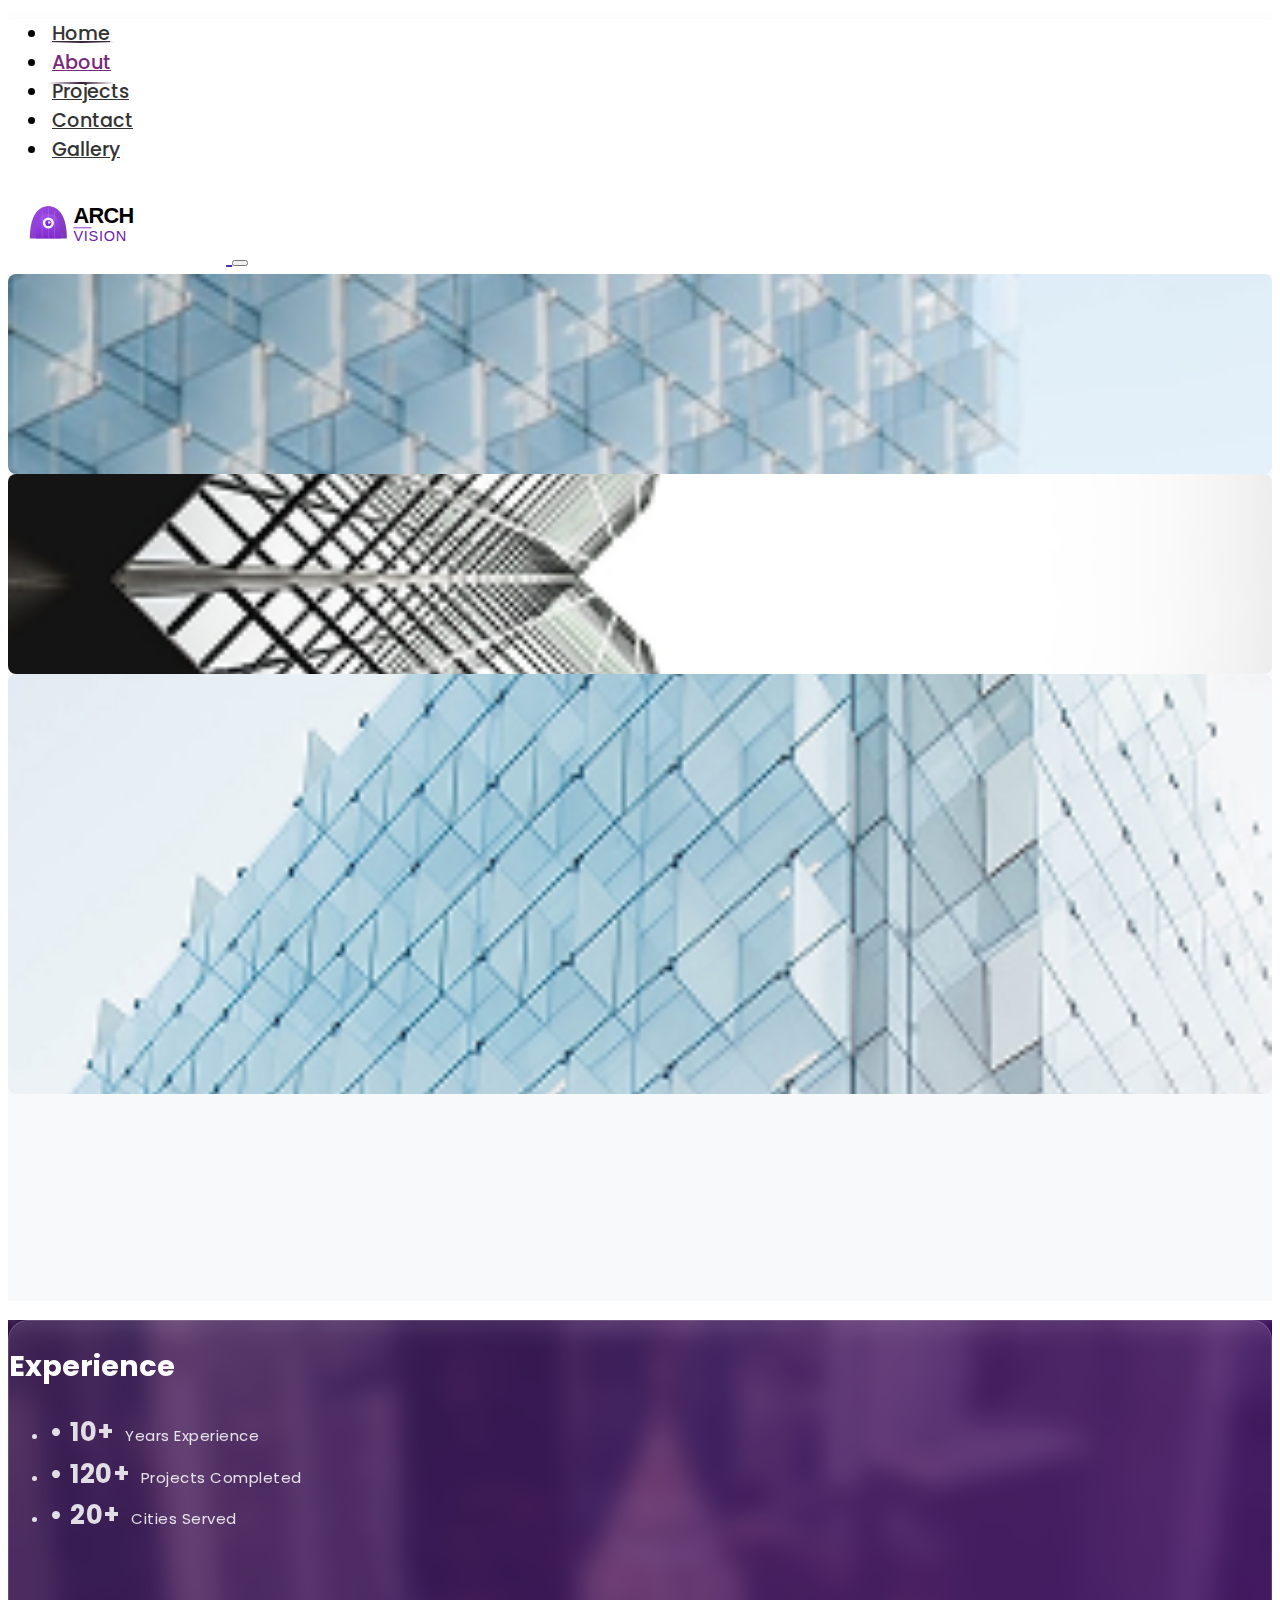
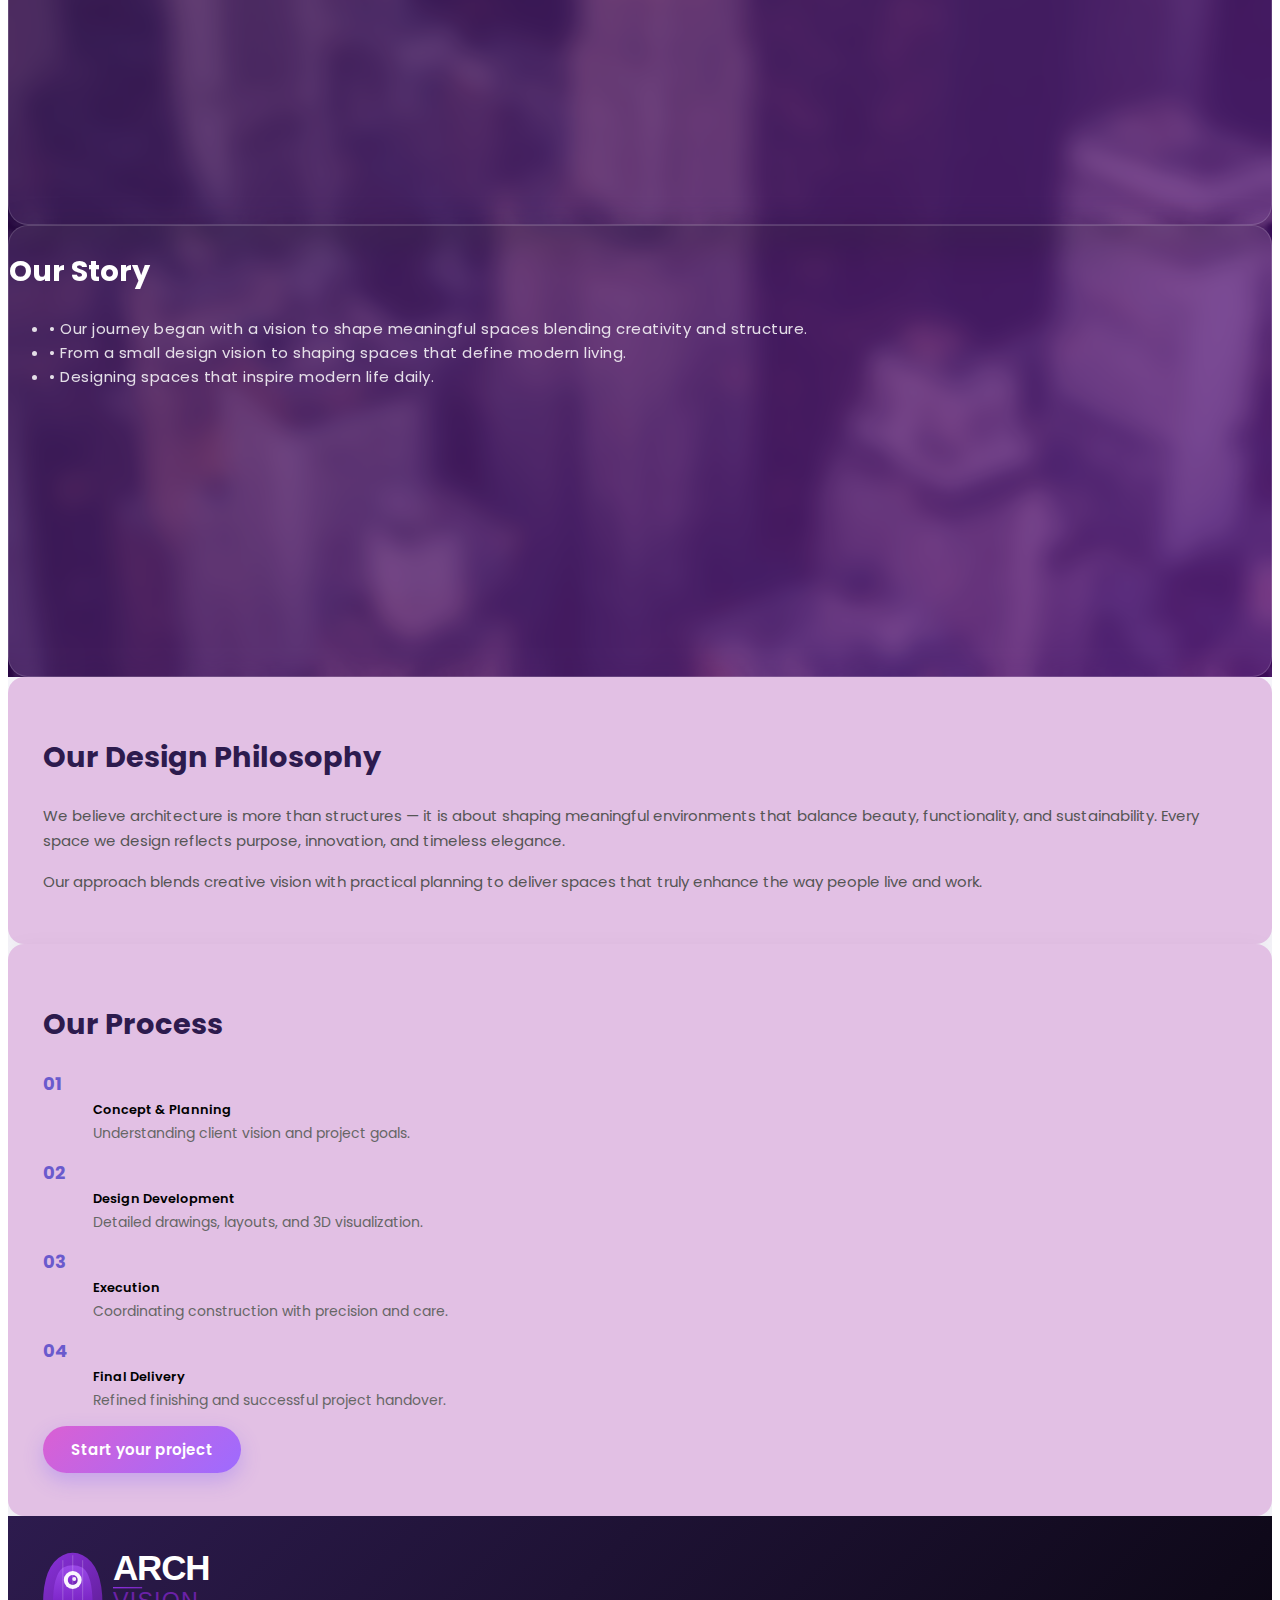
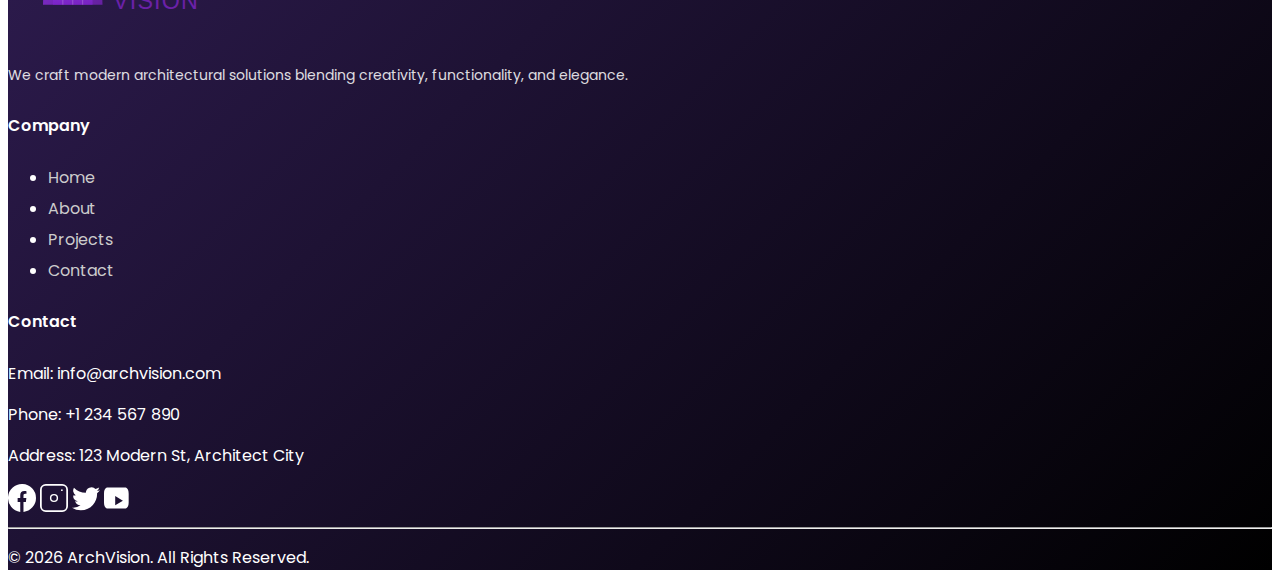
<file: about.html>
<!doctype html>
<html lang="en">
  <head>
    <meta charset="utf-8">
    <meta name="viewport" content="width=device-width, initial-scale=1">
    <title>About</title>
    <link rel="stylesheet" href="style.css">
    <link href="https://fonts.googleapis.com/css2?family=Poppins:wght@400;500;600;700&display=swap" rel="stylesheet">
    <link href="https://cdn.jsdelivr.net/npm/bootstrap@5.3.8/dist/css/bootstrap.min.css" rel="stylesheet" integrity="sha384-sRIl4kxILFvY47J16cr9ZwB07vP4J8+LH7qKQnuqkuIAvNWLzeN8tE5YBujZqJLB" crossorigin="anonymous">
  </head>
  <body>
  <header>
  <nav class="navbar navbar-expand-lg custom-navbar py-3 font-ui">
  <div class="container">

    <!-- NAV LINKS (LEFT TO CENTER) -->
    <div class="collapse navbar-collapse justify-content-start" id="mainNav">
      <ul class="navbar-nav nav-center gap-lg-4 fw-semibold">
        <li class="nav-item">
          <a class="nav-link " href="index.html">Home</a>
        </li>
        <li class="nav-item">
          <a class="nav-link active" href="about.html">About</a>
        </li>
        <li class="nav-item">
          <a class="nav-link" href="project.html">Projects</a>
        </li>
        <li class="nav-item">
          <a class="nav-link" href="contact.html">Contact</a>
        </li>
        <li class="nav-item">
          <a class="nav-link" href="gallery.html">Gallery</a>
        </li>
      </ul>
    </div>

    <!-- LOGO RIGHT SIDE -->
<a class="navbar-brand ms-auto nav-logo order-2" href="#">
  <img src="arch_vision_logo_black.svg" alt="ArchVision Logo" class="img-logo">
</a>


    <!-- TOGGLER FOR MOBILE -->
    <button class="navbar-toggler ms-2" type="button" data-bs-toggle="collapse" data-bs-target="#mainNav">
      <span class="navbar-toggler-icon"></span>
    </button>

  </div>
</nav>

 </header>
<main>
    <section class="container-fluid py-5 ">
  <div class="row align-items-center justify-content-between flex-column-reverse flex-lg-row">

    <!-- LEFT IMAGES (60%) -->
    <div class="col-lg-7 mb-4 mb-lg-0  order-2 slide-left-box ">
      <div class="row g-3 image-grid">

        <!-- LEFT STACK (2 images) -->
        <div class="col-6 d-flex flex-column gap-3">
          <div class="img-box small">
            <img src="Rectangle 8.png" alt="">
          </div>
          <div class="img-box small">
            <img src="Rectangle 10.png" alt="">
          </div>
        </div>

        <!-- RIGHT SINGLE IMAGE -->
        <div class="col-6">
          <div class="img-box large h-100">
            <img src="Rectangle 9.png" alt="">
          </div>
        </div>

      </div>
    </div>

    <!-- RIGHT TEXT (40%) -->
    <div class="col-lg-5 order-1 order-lg-2 slide-right-box font-ui">
      <div class="text-box ps-lg-4">
        <h2 class="fw-bold mb-3 text-brown">About Us</h2>
        <p class="text-muted">
         We are an architectural studio dedicated to creating timeless and functional designs.
Our work blends creativity, structure, and innovation to shape meaningful spaces.
Every project is approached with a deep understanding of form, purpose, and context.
We believe great architecture enhances both lifestyle and environment.
From concept to completion, precision and quality guide every detail.
Our designs are built to inspire, endure, and leave a lasting impact.
        </p>
      </div>
    </div>

  </div>
</section>

 <section class="experience-story-section position-relative py-5">
  <div class="overlay"></div>

  <div class="container position-relative font-ui">
    <div class="row align-items-center g-5">

      <!-- EXPERIENCE -->
      <div class="col-lg-6 col-12">
        <div class="glass-card p-4 p-md-5 h-100">
          <h2 class="mb-4">Experience</h2>

          <ul class="experience-list list-unstyled d-flex flex-column gap-3 mb-4">
            <li><strong>• 10+</strong> Years Experience</li>
            <li><strong>• 120+</strong> Projects Completed</li>
            <li><strong>• 20+</strong> Cities Served</li>
          </ul>

          <div class="about-img bounce-box bounce-medium">
            <img src="download (9).jpg" alt="Experience" class="img-fluid rounded-4">
          </div>
        </div>
      </div>

      <!-- OUR STORY -->
      <div class="col-lg-6 col-12">
        <div class="glass-card p-4 p-md-5 h-100">
          <h2 class="mb-4">Our Story</h2>

          <ul class="experience-list list-unstyled d-flex flex-column gap-3 mb-4">
            <li>• Our journey began with a vision to shape meaningful spaces blending creativity and structure.</li>
            <li>• From a small design vision to shaping spaces that define modern living.</li>
            <li>• Designing spaces that inspire modern life daily.</li>
          </ul>

          <div class="about-img bounce-box bounce-fast">
            <img src="Precision Architectural Drawing Services.jpg" alt="Our Story" class="img-fluid rounded-4">
          </div>
        </div>
      </div>

    </div>
  </div>
</section>
<section class="arch-info-section py-5 font-ui">
  <div class="container">
    <div class="row g-5 align-items-center">

      <!-- LEFT : DESIGN PHILOSOPHY -->
      <div class="col-lg-6">
        <div class="arch-box h-100">
          <h2 class="section-title mb-3">Our Design Philosophy</h2>
          <p class="section-text">
            We believe architecture is more than structures — it is about shaping
            meaningful environments that balance beauty, functionality, and
            sustainability. Every space we design reflects purpose, innovation,
            and timeless elegance.
          </p>
          <p class="section-text mb-0">
            Our approach blends creative vision with practical planning to
            deliver spaces that truly enhance the way people live and work.
          </p>
        </div>
      </div>

      <!-- RIGHT : OUR PROCESS -->
      <div class="col-lg-6">
        <div class="arch-box h-100">
          <h2 class="section-title mb-4">Our Process</h2>

          <div class="process-step-small">
            <span>01</span>
            <div>
              <h6>Concept & Planning</h6>
              <p>Understanding client vision and project goals.</p>
            </div>
          </div>

          <div class="process-step-small">
            <span>02</span>
            <div>
              <h6>Design Development</h6>
              <p>Detailed drawings, layouts, and 3D visualization.</p>
            </div>
          </div>

          <div class="process-step-small">
            <span>03</span>
            <div>
              <h6>Execution</h6>
              <p>Coordinating construction with precision and care.</p>
            </div>
          </div>

          <div class="process-step-small mb-4">
            <span>04</span>
            <div>
              <h6>Final Delivery</h6>
              <p>Refined finishing and successful project handover.</p>
            </div>
          </div>
 <a href="contact.html" class="btn-readmore">Start your project</a>
        </div>
      </div>

    </div>
  </div>
</section>

</main>
<footer class="footer-section text-white pt-5">
  <div class="container">

    <div class="row gy-4 align-items-start">

      <!-- LOGO & DESCRIPTION -->
      <div class="col-lg-4 col-md-6 text-center text-md-start">
        <img src="arch_vision_logo.svg"  alt="Logo" class="footer-logo-img mb-3" style="width: 350px;">
        <p class="footer-desc">We craft modern architectural solutions blending creativity, functionality, and elegance.</p>
      </div>

      <!-- LINKS -->
      <div class="col-lg-4 col-md-6 text-center text-md-start">
        <h5 class="footer-heading mb-3">Company</h5>
        <ul class="list-unstyled">
          <li><a href="index.html" class="footer-link">Home</a></li>
          <li><a href="about.html" class="footer-link">About</a></li>
          <li><a href="project.html" class="footer-link">Projects</a></li>
          <li><a href="contact.html" class="footer-link">Contact</a></li>
        </ul>
      </div>

      <!-- CONTACT + SOCIAL ICONS -->
      <div class="col-lg-4 col-md-12 text-center text-md-end">
        <h5 class="footer-heading mb-3">Contact</h5>
        <p>Email: info@archvision.com</p>
        <p>Phone: +1 234 567 890</p>
        <p>Address: 123 Modern St, Architect City</p>

        <!-- SOCIAL ICONS -->
        <div class="d-flex justify-content-center justify-content-md-end gap-3 mt-3">
          <a href="#" class="social-icon">
            <svg xmlns="http://www.w3.org/2000/svg" width="28" height="28" fill="currentColor" class="bi bi-facebook" viewBox="0 0 16 16">
              <path d="M16 8a8 8 0 1 0-9 7.938V10.3h-1.5V8h1.5V6.275c0-1.487.883-2.3 2.233-2.3.647 0 1.323.116 1.323.116v1.455h-.747c-.736 0-.965.457-.965.924V8h1.64l-.262 2.3h-1.378v5.637A8 8 0 0 0 16 8z"/>
            </svg>
          </a>
          <a href="#" class="social-icon">
            <svg xmlns="http://www.w3.org/2000/svg" width="28" height="28" fill="currentColor" class="bi bi-instagram" viewBox="0 0 16 16">
              <path d="M8 5.657A2.343 2.343 0 1 0 10.343 8 2.343 2.343 0 0 0 8 5.657zm0 3.864A1.521 1.521 0 1 1 9.521 8 1.521 1.521 0 0 1 8 9.521z"/>
              <path d="M12.694 0H3.306A3.306 3.306 0 0 0 0 3.306v9.388A3.306 3.306 0 0 0 3.306 16h9.388A3.306 3.306 0 0 0 16 12.694V3.306A3.306 3.306 0 0 0 12.694 0zm2.306 12.694a2.306 2.306 0 0 1-2.306 2.306H3.306a2.306 2.306 0 0 1-2.306-2.306V3.306A2.306 2.306 0 0 1 3.306 1h9.388a2.306 2.306 0 0 1 2.306 2.306v9.388z"/>
              <circle cx="12.5" cy="3.5" r="0.5"/>
            </svg>
          </a>
          <a href="#" class="social-icon">
            <svg xmlns="http://www.w3.org/2000/svg" width="28" height="28" fill="currentColor" class="bi bi-twitter" viewBox="0 0 16 16">
              <path d="M5 15c6.038 0 9.341-5 9.341-9.341 0-.143 0-.284-.01-.425A6.68 6.68 0 0 0 16 3.542a6.575 6.575 0 0 1-1.889.518A3.301 3.301 0 0 0 15.555 2a6.574 6.574 0 0 1-2.084.797A3.286 3.286 0 0 0 7.88 5.03 9.325 9.325 0 0 1 1.11 2.1a3.286 3.286 0 0 0 1.018 4.381A3.323 3.323 0 0 1 .64 6.575v.041a3.286 3.286 0 0 0 2.632 3.218 3.203 3.203 0 0 1-.865.115c-.212 0-.418-.02-.618-.058a3.287 3.287 0 0 0 3.067 2.279A6.588 6.588 0 0 1 .78 13.58a6.32 6.32 0 0 1-.78-.045A9.344 9.344 0 0 0 5 15z"/>
            </svg>
          </a>
          <a href="#" class="social-icon">
            <svg xmlns="http://www.w3.org/2000/svg" width="28" height="28" fill="currentColor" class="bi bi-youtube" viewBox="0 0 16 16">
              <path d="M8.051 1.999h-.002C3.477 2 2.003 2.004 2.003 2.004S0 2.035 0 5.507v5.003c0 3.473 2.003 3.503 2.003 3.503s1.474.004 5.046.004h.002c3.572 0 5.047-.004 5.047-.004s2.002-.03 2.002-3.503V5.507c0-3.472-2.002-3.503-2.002-3.503s-1.475-.004-5.047-.004zM6.4 6.8l4.4 2.7-4.4 2.7V6.8z"/>
            </svg>
          </a>
        </div>
      </div>

    </div>

    <hr class="my-4 border-light">

    <div class="text-center pb-3">
      <p class="mb-0">&copy; 2026 ArchVision. All Rights Reserved.</p>
    </div>

  </div>
</footer>

<script src="script.js"></script>
    <script src="https://cdn.jsdelivr.net/npm/bootstrap@5.3.8/dist/js/bootstrap.bundle.min.js" integrity="sha384-FKyoEForCGlyvwx9Hj09JcYn3nv7wiPVlz7YYwJrWVcXK/BmnVDxM+D2scQbITxI" crossorigin="anonymous"></script>
  </body>
</html>
</file>
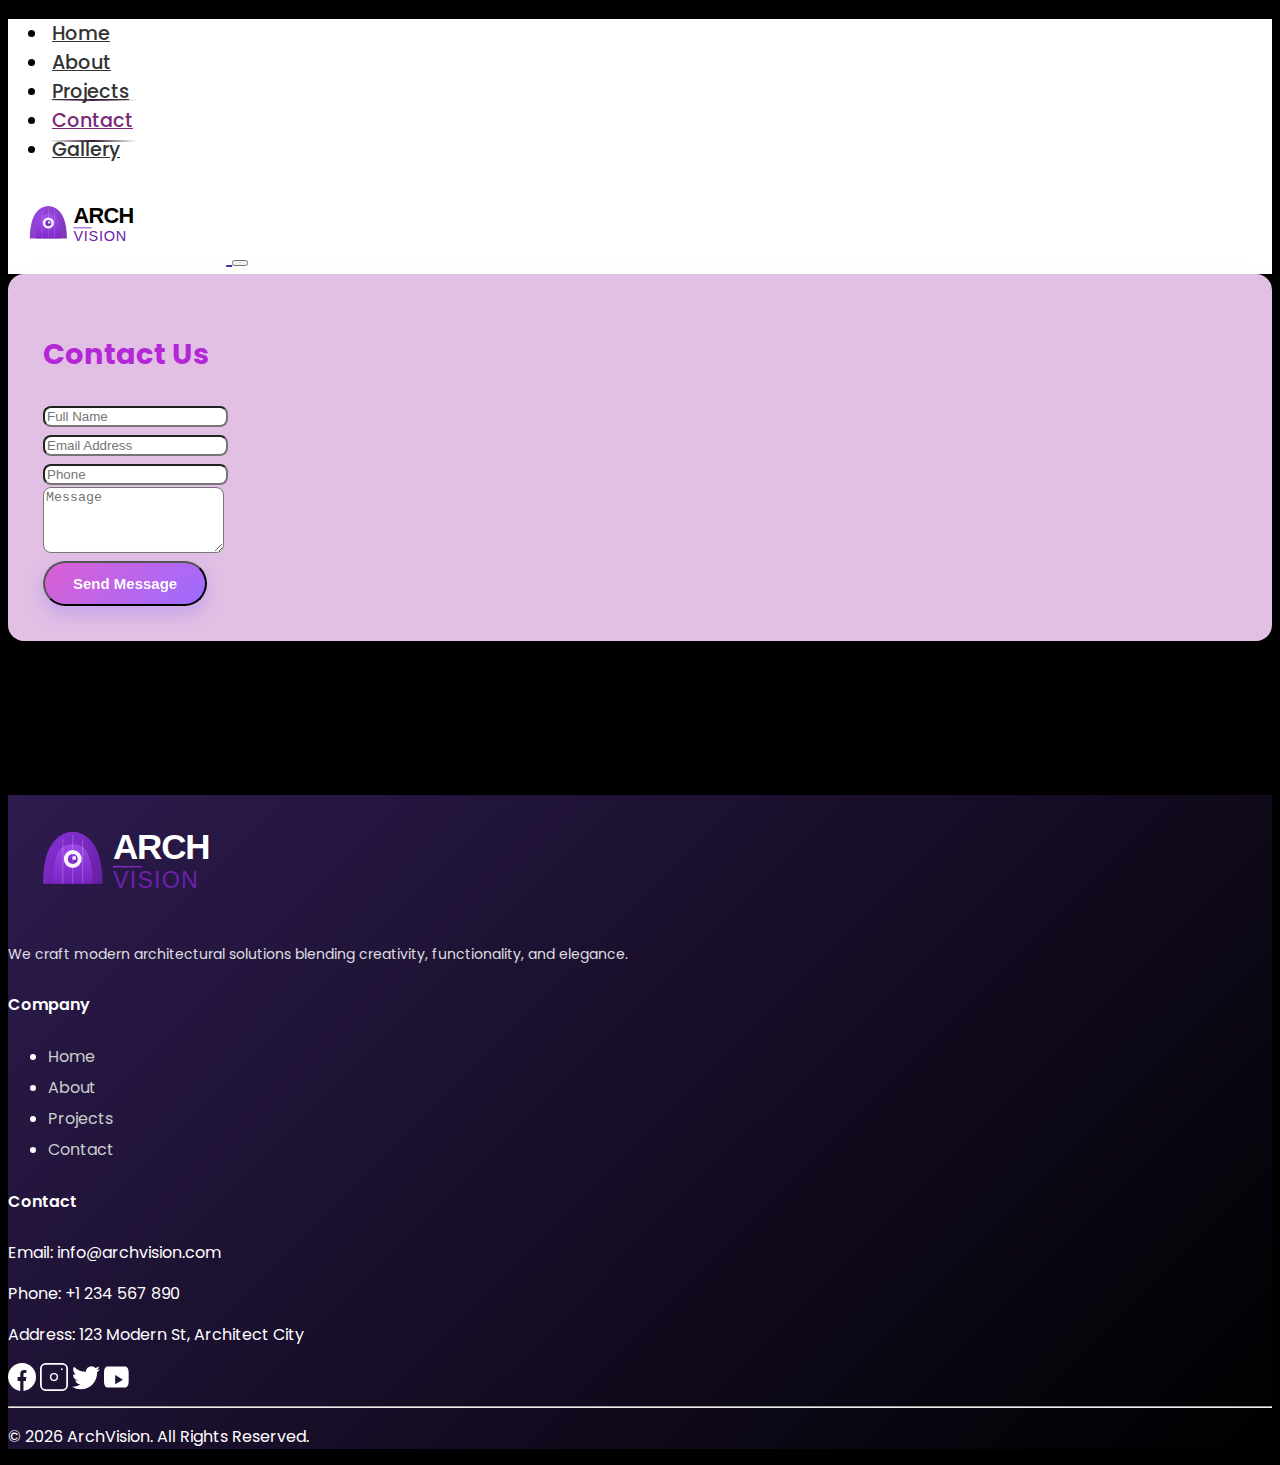
<file: contact.html>
<!doctype html>
<html lang="en">
  <head>
    <meta charset="utf-8">
    <meta name="viewport" content="width=device-width, initial-scale=1">
    <title>Contact</title>
    <link rel="stylesheet" href="style.css">
      <link href="https://fonts.googleapis.com/css2?family=Poppins:wght@400;500;600;700&display=swap" rel="stylesheet">
    <link href="https://cdn.jsdelivr.net/npm/bootstrap@5.3.8/dist/css/bootstrap.min.css" rel="stylesheet" integrity="sha384-sRIl4kxILFvY47J16cr9ZwB07vP4J8+LH7qKQnuqkuIAvNWLzeN8tE5YBujZqJLB" crossorigin="anonymous">
  <style>
    body{
      background-color: black;
    }
    .black{
      background-color: black;
    }
  </style>
  </head>
  <body>
   <header>
  <nav class="navbar navbar-expand-lg custom-navbar py-3 font-ui">
  <div class="container">

    <!-- NAV LINKS (LEFT TO CENTER) -->
    <div class="collapse navbar-collapse justify-content-start" id="mainNav">
      <ul class="navbar-nav nav-center gap-lg-4 fw-semibold">
        <li class="nav-item">
          <a class="nav-link " href="index.html">Home</a>
        </li>
        <li class="nav-item">
          <a class="nav-link" href="about.html">About</a>
        </li>
        <li class="nav-item">
          <a class="nav-link" href="project.html">Projects</a>
        </li>
        <li class="nav-item">
          <a class="nav-link active" href="contact.html">Contact</a>
        </li>
        <li class="nav-item">
          <a class="nav-link" href="gallery.html">Gallery</a>
        </li>
      </ul>
    </div>

    <!-- LOGO RIGHT SIDE -->
<a class="navbar-brand ms-auto nav-logo order-2" href="#">
  <img src="arch_vision_logo_black.svg" alt="ArchVision Logo" class="img-logo">
</a>


    <!-- TOGGLER FOR MOBILE -->
    <button class="navbar-toggler ms-2" type="button" data-bs-toggle="collapse" data-bs-target="#mainNav">
      <span class="navbar-toggler-icon"></span>
    </button>

  </div>
</nav>

 </header>
    <main>
 


 <section class="container black py-5 mt-5">
  <div class="row g-4 align-items-start">

    <!-- LEFT: Contact Form -->
    <div class="col-lg-6 col-12">
      <div class="p-4  rounded-4 shadow-sm arch-box float-form font-ui">
        <h2 class="mb-4 text-brown">Contact Us</h2>
        <form>
          <div class="mb-3">
            <input type="text" class="form-control" placeholder="Full Name" required>
          </div>
          <div class="mb-3">
            <input type="email" class="form-control" placeholder="Email Address" required>
          </div>
          <div class="mb-3">
            <input type="text" class="form-control" placeholder="Phone" required>
          </div>
          <div class="mb-3">
            <textarea class="form-control" rows="4" placeholder="Message" required></textarea>
          </div>
          <button type="submit" class="btn btn-readmore">Send Message</button>
        </form>
      </div>
    </div>

    <!-- RIGHT: Google Map -->
    <div class="col-lg-6 col-12">
      <div class="p-0 rounded-4 shadow-sm overflow-hidden ">
        <div class="ratio ratio-16x9">
          <iframe
            src="https://www.google.com/maps/embed?pb=!1m18!1m12!1m3!1d28869.46729813274!2d55.24375839534973!3d25.19721303866664!2m3!1f0!2f0!3f0!3m2!1i1024!2i768!4f13.1!3m3!1m2!1s0x3e5f434150d4b3db%3A0x7f73b84e64eae5de!2sDubai%2C%20United%20Arab%20Emirates!5e0!3m2!1sen!2s!4v1706106840630!5m2!1sen!2s"
            style="border:0;" allowfullscreen="" loading="lazy"
            referrerpolicy="no-referrer-when-downgrade"></iframe>
        </div>
      </div>
    </div>

  </div>
</section>

    </main>
<footer class="footer-section text-white pt-5">
  <div class="container">

    <div class="row gy-4 align-items-start">

      <!-- LOGO & DESCRIPTION -->
      <div class="col-lg-4 col-md-6 text-center text-md-start">
        <img src="arch_vision_logo.svg"  alt="Logo" class="footer-logo-img mb-3" style="width: 350px;">
        <p class="footer-desc">We craft modern architectural solutions blending creativity, functionality, and elegance.</p>
      </div>

      <!-- LINKS -->
      <div class="col-lg-4 col-md-6 text-center text-md-start">
        <h5 class="footer-heading mb-3">Company</h5>
        <ul class="list-unstyled">
          <li><a href="index.html" class="footer-link">Home</a></li>
          <li><a href="about.html" class="footer-link">About</a></li>
          <li><a href="project.html" class="footer-link">Projects</a></li>
          <li><a href="contact.html" class="footer-link">Contact</a></li>
        </ul>
      </div>

      <!-- CONTACT + SOCIAL ICONS -->
      <div class="col-lg-4 col-md-12 text-center text-md-end">
        <h5 class="footer-heading mb-3">Contact</h5>
        <p>Email: info@archvision.com</p>
        <p>Phone: +1 234 567 890</p>
        <p>Address: 123 Modern St, Architect City</p>

        <!-- SOCIAL ICONS -->
        <div class="d-flex justify-content-center justify-content-md-end gap-3 mt-3">
          <a href="#" class="social-icon">
            <svg xmlns="http://www.w3.org/2000/svg" width="28" height="28" fill="currentColor" class="bi bi-facebook" viewBox="0 0 16 16">
              <path d="M16 8a8 8 0 1 0-9 7.938V10.3h-1.5V8h1.5V6.275c0-1.487.883-2.3 2.233-2.3.647 0 1.323.116 1.323.116v1.455h-.747c-.736 0-.965.457-.965.924V8h1.64l-.262 2.3h-1.378v5.637A8 8 0 0 0 16 8z"/>
            </svg>
          </a>
          <a href="#" class="social-icon">
            <svg xmlns="http://www.w3.org/2000/svg" width="28" height="28" fill="currentColor" class="bi bi-instagram" viewBox="0 0 16 16">
              <path d="M8 5.657A2.343 2.343 0 1 0 10.343 8 2.343 2.343 0 0 0 8 5.657zm0 3.864A1.521 1.521 0 1 1 9.521 8 1.521 1.521 0 0 1 8 9.521z"/>
              <path d="M12.694 0H3.306A3.306 3.306 0 0 0 0 3.306v9.388A3.306 3.306 0 0 0 3.306 16h9.388A3.306 3.306 0 0 0 16 12.694V3.306A3.306 3.306 0 0 0 12.694 0zm2.306 12.694a2.306 2.306 0 0 1-2.306 2.306H3.306a2.306 2.306 0 0 1-2.306-2.306V3.306A2.306 2.306 0 0 1 3.306 1h9.388a2.306 2.306 0 0 1 2.306 2.306v9.388z"/>
              <circle cx="12.5" cy="3.5" r="0.5"/>
            </svg>
          </a>
          <a href="#" class="social-icon">
            <svg xmlns="http://www.w3.org/2000/svg" width="28" height="28" fill="currentColor" class="bi bi-twitter" viewBox="0 0 16 16">
              <path d="M5 15c6.038 0 9.341-5 9.341-9.341 0-.143 0-.284-.01-.425A6.68 6.68 0 0 0 16 3.542a6.575 6.575 0 0 1-1.889.518A3.301 3.301 0 0 0 15.555 2a6.574 6.574 0 0 1-2.084.797A3.286 3.286 0 0 0 7.88 5.03 9.325 9.325 0 0 1 1.11 2.1a3.286 3.286 0 0 0 1.018 4.381A3.323 3.323 0 0 1 .64 6.575v.041a3.286 3.286 0 0 0 2.632 3.218 3.203 3.203 0 0 1-.865.115c-.212 0-.418-.02-.618-.058a3.287 3.287 0 0 0 3.067 2.279A6.588 6.588 0 0 1 .78 13.58a6.32 6.32 0 0 1-.78-.045A9.344 9.344 0 0 0 5 15z"/>
            </svg>
          </a>
          <a href="#" class="social-icon">
            <svg xmlns="http://www.w3.org/2000/svg" width="28" height="28" fill="currentColor" class="bi bi-youtube" viewBox="0 0 16 16">
              <path d="M8.051 1.999h-.002C3.477 2 2.003 2.004 2.003 2.004S0 2.035 0 5.507v5.003c0 3.473 2.003 3.503 2.003 3.503s1.474.004 5.046.004h.002c3.572 0 5.047-.004 5.047-.004s2.002-.03 2.002-3.503V5.507c0-3.472-2.002-3.503-2.002-3.503s-1.475-.004-5.047-.004zM6.4 6.8l4.4 2.7-4.4 2.7V6.8z"/>
            </svg>
          </a>
        </div>
      </div>

    </div>

    <hr class="my-4 border-light">

    <div class="text-center pb-3">
      <p class="mb-0">&copy; 2026 ArchVision. All Rights Reserved.</p>
    </div>

  </div>
</footer>

<script src="script.js"></script>
    <script src="https://cdn.jsdelivr.net/npm/bootstrap@5.3.8/dist/js/bootstrap.bundle.min.js" integrity="sha384-FKyoEForCGlyvwx9Hj09JcYn3nv7wiPVlz7YYwJrWVcXK/BmnVDxM+D2scQbITxI" crossorigin="anonymous"></script>
  </body>
</html>
</file>
<file: style.css>
*{
  box-sizing: border-box;
}

html, body {
  max-width: 100%;
  overflow-x: clip; 
}
.row {
  margin-left: 0;
  margin-right: 0;
}
section, header, .hero-section {
  overflow-x: clip;
}
[class*="slide"],
[class*="animate"],
.carousel-track {
  will-change: transform;
  overflow-x: clip;
}
.position-absolute,
.position-relative {
  max-width: 100%;
  overflow-x: clip;
}
body {
  -webkit-font-smoothing: antialiased;
  text-rendering: optimizeLegibility;
}


.font-ui {
  font-family: 'Poppins', sans-serif;
font-size: larger;
}
.custom-navbar {
  background: white;
  box-shadow: 0 2px 15px rgba(0,0,0,0.05);
}

/* Logo */
.nav-logo {
  font-size: 1.6rem;
  font-weight: 700;
  letter-spacing: 1px;
  color: #4b2aad;
}/* ========================================
   NAV LINKS - BASE STYLES
======================================== */
.nav-link {
    position: relative;
    font-weight: 500;
    color: #333 !important;
    padding: 8px 4px;
    transition: all 0.3s ease;
}

/* ========================================
   HOVER STATE - GLOW EFFECT (Non-Active Only)
======================================== */
.nav-link:not(.active):hover {
    color: #7e578d !important;
    text-shadow: 
        0 0 10px rgba(126, 87, 141, 0.3),
        0 0 20px rgba(126, 87, 141, 0.2),
        0 0 30px rgba(126, 87, 141, 0.1);
}

/* Hover Underline with Glow (Non-Active Only) */
.nav-link:not(.active)::after {
    content: '';
    position: absolute;
    bottom: 0;
    left: 50%;
    width: 0;
    height: 2px;
    background: #7e578d;
    box-shadow: 
        0 0 8px rgba(126, 87, 141, 0.6),
        0 0 12px rgba(126, 87, 141, 0.4);
    transform: translateX(-50%);
    transition: width 0.3s ease;
}

.nav-link:not(.active):hover::after {
    width: 100%;
}

/* ========================================
   ACTIVE STATE - COMPLETELY SEPARATE STYLING
======================================== */
.nav-link.active {
    color: #7a297a !important;

}

/* Active - Top Underline Only */
.nav-link.active::before {
    content: "";
    position: absolute;
    top: 0;
    left: 0;
    width: 100%;
    height: 2px;
    background: linear-gradient(90deg, 
        transparent 0%, 
        #3d213d 50%, 
        transparent 100%);

}

/* Active - Bottom Underline Only */
.nav-link.active::after {
    content: "";
    position: absolute;
    bottom: 0;
    left: 0;
    width: 100%;
    height: 2px;
    background: linear-gradient(90deg, 
        transparent 0%, 
        #351933 50%, 
        transparent 100%);
 
}


/* Small Image */
.small-image {
  max-width: 90%;
  margin: 0 auto;
  display: block;
}

.mini-arch-section {
  background: transparent;
}

.mini-arch-box {
  background: linear-gradient(135deg, #6a0dad, #8e44ad);
  box-shadow: 0 20px 60px rgba(106, 13, 173, 0.35);
  backdrop-filter: blur(10px);
  border: 1px solid rgba(255,255,255,0.08);
}

/* Feature Items */
.mini-feature {
  transition: transform 0.3s ease, box-shadow 0.3s ease;
}

.mini-feature:hover {
  transform: translateY(-6px);
}

/* Icon Circle */
.icon-circle {
  width: 60px;
  height: 60px;
  margin: 0 auto;
  border-radius: 50%;
  background: rgba(255,255,255,0.12);
  display: flex;
  align-items: center;
  justify-content: center;
  font-size: 26px;
  transition: background 0.3s ease, transform 0.3s ease;
}

.mini-feature:hover .icon-circle {
  background: rgba(255,255,255,0.25);
  transform: scale(1.1);
}

/* Floating image animation */
@keyframes floatY {
  0% { transform: translateY(0px); }
  50% { transform: translateY(-12px); }
  100% { transform: translateY(0px); }
}

.float-animate {
  animation: floatY 5s ease-in-out infinite;
  will-change: transform;
}

/* Text colors */
.arch-content h2, .arch-content p, .arch-content ul li {
  transition: color 0.4s ease;
}

.content-box{
  padding-left: 40px;
}

.content-box h2{
  font-size: 3rem;
  line-height: 1;
}

.arrow-btn{
  width: 55px;
  height: 55px;
  border: 1px solid #000;
  background: transparent;
  font-size: 22px;
  border-radius: 50%;
  cursor: pointer;
  transition: all 0.3s ease;
}

.arrow-btn:hover{
  background: #53015a;
  color: #fff;
}
.image-box{
  width: 100%;
  overflow: hidden;
}
.image-box img{
  transition: opacity 0.45s ease-in-out;
}

.image-box img.fade-out{
  opacity: 0;
}

.image-box img{
  width: 100%;
  height: 100%;
  max-height: 690px;   /* tum change kar sakte ho */
  object-fit: cover;  /* 🔥 ye hi main cheez hai */
  display: block;
}
.image-grid{
  height: 100%;
}

.img-box{
  width: 100%;
  overflow: hidden;
  border-radius: 8px;
}

.img-box img{
  width: 100%;
  height: 100%;
  object-fit: cover;
  display: block;
  transition: all 0.3s ease;
}

.img-box.small{
  height: 200px;
}

.img-box.large{
  height: 420px;
}
/* Overall gallery ko thora compact */
.gallery-wrapper{
  max-width: 1100px;
}

/* Common image box */
.img-frame{
  width: 100%;
  overflow: hidden;
  border-radius: 10px;
  background: #eee;
}

/* Top images ratio */
.img-large{
  aspect-ratio: 16 / 9;
}

/* Bottom images ratio */
.img-small{
  aspect-ratio: 4 / 3;
}

/* Image behaviour */
.img-frame img{
  width: 100%;
  height: 100%;
  object-fit: cover;   /* KEY POINT */
  display: block;
}
.img-frame img{
  filter: brightness(0.75);
  transition: filter 0.3s ease;
}
/* hover enable only for this image */
.img-hover{
  position: relative;
}

/* overlay hidden by default */
.img-hover .img-overlay{
  position: absolute;
  inset: 0;
  display: flex;
  flex-direction: column;
  justify-content: center;
  align-items: center;
  gap: 12px;
  opacity: 0;
  transition: opacity 0.4s ease;
  z-index: 2;
}

/* text styling */
.img-hover .img-overlay h2{
  color: #fff;
  font-size: 2rem;
  font-weight: 700;
  text-transform: uppercase;
}

/* image transition */
.img-hover img{
  transition: filter 0.4s ease, transform 0.4s ease;
}

/* hover effects */
.img-hover:hover img{
  filter: brightness(0.35);
  transform: scale(1.03);
}

.img-hover:hover .img-overlay{
  opacity: 1;
}
.about-img img{
  width: 100%;
  max-height: 260px;
  object-fit: cover;
  border-radius: 8px;
}
.experience-list li{
  font-size: 18px;
  letter-spacing: 0.5px;
}

.experience-list strong{
  font-size: 26px;
  margin-right: 6px;
}

.slide-left-box, .slide-right-box{
  opacity: 0;
  transition: all 0.8s ease-out;
}

.slide-left-box{
  transform: translateX(-80px);
}

.slide-right-box{
  transform: translateX(80px);
}

.slide-left-box.active, .slide-right-box.active{
  opacity: 1;
  transform: translateX(0);
}.bounce-box {
  opacity: 0;
  transform: scale(0.5);
  transition: all 0.6s cubic-bezier(.68,-0.55,.27,1.55);
}

/* Fast animation */
.bounce-box.bounce-fast.active {
  transition: all 0.5s cubic-bezier(.68,-0.55,.27,1.55);
  opacity: 1;
  transform: scale(1);
}

/* Medium animation */
.bounce-box.bounce-medium.active {
  transition: all 0.8s cubic-bezier(.68,-0.55,.27,1.55);
  opacity: 1;
  transform: scale(1);
}

/* Slow animation */
.bounce-box.bounce-slow.active {
  transition: all 1.2s cubic-bezier(.68,-0.55,.27,1.55);
  opacity: 1;
  transform: scale(1);
}

/* Hover effect */
.hover-effect {
  transition: all 0.4s ease-in-out;
  transform: translateY(0) scale(1);
  box-shadow: 0 4px 10px rgba(0,0,0,0.1);
}

.hover-effect:hover {
  transform: translateY(-10px) scale(1.03);
  box-shadow: 0 15px 25px rgba(0,0,0,0.2);
}

/* Optional: image zoom on hover */
.hover-effect img {
  transition: transform 0.5s ease;
}

.hover-effect:hover img {
  transform: scale(1.05);
}

.float-form {
  animation: floatUpDown 2s ease-in-out infinite;
}
.responsive-img {
  width: 480px; /* default for large screens */
  max-width: 100%;
  height: auto;
}
.text-brown {
  color: #b327d6; /* professional warm brown */
}
.hover-purple {
  transition: color 0.25s ease;
}

.hover-purple:hover {
  color: #6f42c1; /* purple */
}
.specialists-section {
  background: #f9f7fc;
}

/* Card Style */
.specialist-card {
  background: #ffffff;
  padding: 25px 20px;
  border-radius: 16px;
  transition: all 0.35s ease;
  box-shadow: 0 10px 30px rgba(0,0,0,0.05);
  height: 100%;
}

.specialist-card:hover {
  transform: translateY(-8px);
  box-shadow: 0 18px 40px rgba(106, 13, 173, 0.18);
}

/* Image */
.specialist-img {
  width: 110px;
  height: 110px;
  margin: 0 auto;
  border-radius: 50%;
  overflow: hidden;
  border: 4px solid #eee;
  transition: border-color 0.3s ease;
}

.specialist-card:hover .specialist-img {
  border-color: #8e44ad;
}

.specialist-img img {
  width: 100%;
  height: 100%;
  object-fit: cover;
}

/* Social Icons */
.specialist-socials a {
  display: inline-flex;
  align-items: center;
  justify-content: center;
  width: 36px;
  height: 36px;
  margin: 0 4px;
  border-radius: 50%;
  background: #f1ecf9;
  color: #6a0dad;
  font-size: 14px;
  transition: all 0.3s ease;
  text-decoration: none;
}

.specialist-socials a:hover {
  background: #6a0dad;
  color: #fff;
  transform: translateY(-3px);
}

.experience-story-section {
  background: url('abc93254323b7fee1e9c261a5a51dfe3.jpg') center/cover no-repeat;
  position: relative;
  overflow: hidden;
}

.experience-story-section .overlay {
  position: absolute;
  inset: 0;
  background: linear-gradient(135deg, rgba(40,0,70,0.75), rgba(90,0,130,0.65));
  backdrop-filter: blur(2px);
}

/* Glass Cards */
.glass-card {
  background: rgba(255, 255, 255, 0.08);
  border-radius: 20px;
  backdrop-filter: blur(12px);
  -webkit-backdrop-filter: blur(12px);
  border: 1px solid rgba(255,255,255,0.15);
  box-shadow: 0 15px 40px rgba(0,0,0,0.25);
  color: #fff;
  transition: all 0.35s ease;
}

.glass-card:hover {
  transform: translateY(-8px);
  box-shadow: 0 20px 50px rgba(142, 68, 173, 0.35);
}

/* Headings */
.glass-card h2 {
  color: #ffffff;
  font-weight: 700;
}

/* List Text */
.glass-card li {
  color: rgba(255,255,255,0.85);
  font-size: 15px;
  line-height: 1.6;
}

/* Images */
.about-img img {
  border-radius: 18px;
  box-shadow: 0 10px 30px rgba(0,0,0,0.3);
}
.arch-info-section {
  background: #f8f6fc;
}

.arch-box {
  background: rgb(226, 192, 228);
  padding: 35px;
  border-radius: 16px;
  box-shadow: 0 10px 30px rgba(0,0,0,0.06);
  transition: all 0.3s ease;
  height: 100%;
}

.arch-box:hover {
  transform: translateY(-6px);
  box-shadow: 0 15px 40px rgba(106, 90, 205, 0.15);
}

.section-title {
  font-weight: 700;
  color: #2d1b4e;
}

.section-text {
  color: #555;
  line-height: 1.7;
  font-size: 15px;
}

/* Process Steps */
.process-step-small {
  display: flex;
  gap: 15px;
  margin-bottom: 15px;
}

.process-step-small span {
  font-weight: 700;
  color: #6a5acd;
  font-size: 18px;
  min-width: 35px;
}

.process-step-small h6 {
  margin-bottom: 3px;
  font-weight: 600;
}

.process-step-small p {
  margin: 0;
  font-size: 14px;
  color: #666;
}

/* Button */
.btn-arch-contact {
  background: linear-gradient(135deg, #6a5acd, #836fff);
  color: white;
  padding: 10px 22px;
  border-radius: 30px;
  font-weight: 600;
  transition: all 0.3s ease;
}

.btn-arch-contact:hover {
  transform: translateY(-2px);
  box-shadow: 0 8px 20px rgba(106, 90, 205, 0.3);
  color: white;
}
.contact-highlight {
  background: linear-gradient(135deg, #f6f3ff, #ffffff);
}

.contact-image-wrapper {
  border-radius: 20px;
  overflow: hidden;
  box-shadow: 0 15px 40px rgba(0,0,0,0.08);
}

.contact-img {
  width: 100%;
  height: 100%;
  object-fit: cover;
  transition: transform 0.6s ease;
}

.contact-image-wrapper:hover .contact-img {
  transform: scale(1.05);
}

/* Text Side */
.contact-content {
  padding: 10px;
}

.contact-title {
  font-weight: 700;
  color: #2d1b4e;
}

.contact-text {
  color: #555;
  line-height: 1.7;
  font-size: 15px;
}

/* Button */
.btn-contact-modern {
  background: linear-gradient(135deg, #311f33, #ff6fff);
  color: white;
  padding: 12px 26px;
  border-radius: 30px;
  font-weight: 600;
  transition: all 0.3s ease;
}

.btn-contact-modern:hover {
  transform: translateY(-3px);
  box-shadow: 0 10px 25px rgba(106, 90, 205, 0.35);
  color: white;
}
.footer-section {
  background: linear-gradient(135deg, #2d1b4e, #000000);
  color: white;
  font-family: 'Poppins', sans-serif;
}

.footer-logo {
  font-size: 1.8rem;
  font-weight: 700;
}

.footer-desc {
  font-size: 14px;
  line-height: 1.5;
  opacity: 0.85;
}

.footer-heading {
  font-size: 16px;
  font-weight: 600;
}

.footer-link {
  color: #ccc;
  text-decoration: none;
  display: block;
  margin-bottom: 6px;
  transition: all 0.3s ease;
}

.footer-link:hover {
  color: #6a5acd; /* Slight purple shade */
}

.social-icon {
  display: inline-block;
  color: white;
  transition: all 0.4s ease;
}

.social-icon:hover {
  transform: scale(1.2);
  color: #6a5acd; /* Hover glow purple */
}
.img-logo {
  height: 80px;      /* Perfect professional navbar size */
  width: auto;
  object-fit: contain;
  top: 0;
}

/* Slightly smaller on mobile */
@media (max-width: 576px) {
  .img-logo {
    height: 38px;
  }
}


@media (max-width: 992px) { /* tablets */
  .responsive-img {
    width: 380px;
  }
}

@media (max-width: 576px) { /* mobile */
  .responsive-img {
    width: 220px;
  }
}

@keyframes floatUpDown {
  0% {
    transform: translateY(0);
    box-shadow: 0 4px 10px rgba(0,0,0,0.1);
  }
  50% {
    transform: translateY(-15px); /* move up */
    box-shadow: 0 15px 25px rgba(0,0,0,0.15);
  }
  100% {
    transform: translateY(0); /* back to start */
    box-shadow: 0 4px 10px rgba(0,0,0,0.1);
  }
}



.team-img{
  width: 100%;
  max-height: 240px;   /* keeps image from being too tall */
  object-fit: cover;
  border-radius: 6px;
}

@media (max-width: 576px){
  .img-large{
    aspect-ratio: 4 / 3;
  }
  .img-small{
    aspect-ratio: 1 / 1;
  }
}
@media (max-width: 576px){

  .img-overlay h2{
    font-size: 1.1rem !important;
    line-height: 1.2;
  }

  .img-overlay .btn{
    font-size: 12px !important;
    padding: 4px 10px;
  }

}
section{
  background-color: #f8f9fa;
}
form .form-control{
  border-radius: 8px;
  box-shadow: none;
  transition: all 0.3s ease;
}

form .form-control:focus{
  box-shadow: 0 0 8px rgba(0,0,0,0.1);
  border-color: #333;
}

form .btn-dark{
  border-radius: 6px;
  padding: 10px 30px;
  transition: all 0.3s ease;
}

form .btn-dark:hover{
  background-color: #222;
}

.ratio iframe{
  border-radius: 8px;
}



.ratio iframe{
  border-radius: 8px;
}
.btn-readmore {
  display: inline-block;
  padding: 12px 28px;
  font-weight: 600;
  font-size: 15px;
  color: #fff;
  background: linear-gradient(135deg, #da60d3, #9d6bff);
  border-radius: 30px;
  text-decoration: none;
  transition: all 0.35s ease;
  box-shadow: 0 8px 20px rgba(108, 77, 255, 0.25);
  position: relative;
  overflow: hidden;
}

/* Hover Lift + Glow */
.btn-readmore:hover {
  transform: translateY(-3px);
  box-shadow: 0 12px 28px rgba(108, 77, 255, 0.35);
}

/* Shine Sweep Effect */
.btn-readmore::after {
  content: "";
  position: absolute;
  top: 0;
  left: -60%;
  width: 40%;
  height: 100%;
  background: linear-gradient(
    120deg,
    transparent,
    rgba(236, 202, 245, 0.6),
    transparent
  );
  transform: skewX(-25deg);
  transition: left 0.6s ease;
}

.btn-readmore:hover::after {
  left: 130%;
}


/* Responsive tweaks */
@media (max-width: 992px){
  .img-box.small{
    height: 160px;
  }
  .img-box.large{
    height: 340px;
  }
  .text-box{
    padding-left: 0 !important;
    margin-bottom: 20px;
  }
}

@media (max-width: 576px){
  .img-box.small{
    height: 220px;
  }
  .img-box.large{
    height: 220px;  /* maintain ratio, stretch nahi hoga */
  }
}


/* Responsive tweaks */

@media (max-width: 768px){
  .content-box{
    padding-left: 0;
    text-align: center;
  }

  .content-box h2{
    font-size: 2.2rem;
  }

  .content-box h2.ms-5{
    margin-left: 0 !important;
  }
}
@media (max-width: 480px){
  .image-box{
    width: 100%;

  }

  .image-box img{
    height: 350px;
   /* 🔥 yahan control aata hai */
    max-height: 400px;  
  /* screen ke hisaab se */
    object-fit: cover;   /* image cut nahi hogi */
  }
}

/* Mobile Adjustments */
@media (max-width: 991px) {
  .nav-center {
    text-align: center;
    width: 100%;
    margin-top: 15px;
  }

  .nav-logo {
    order: -1;
    margin-bottom: 10px;
  }
}
</file>
